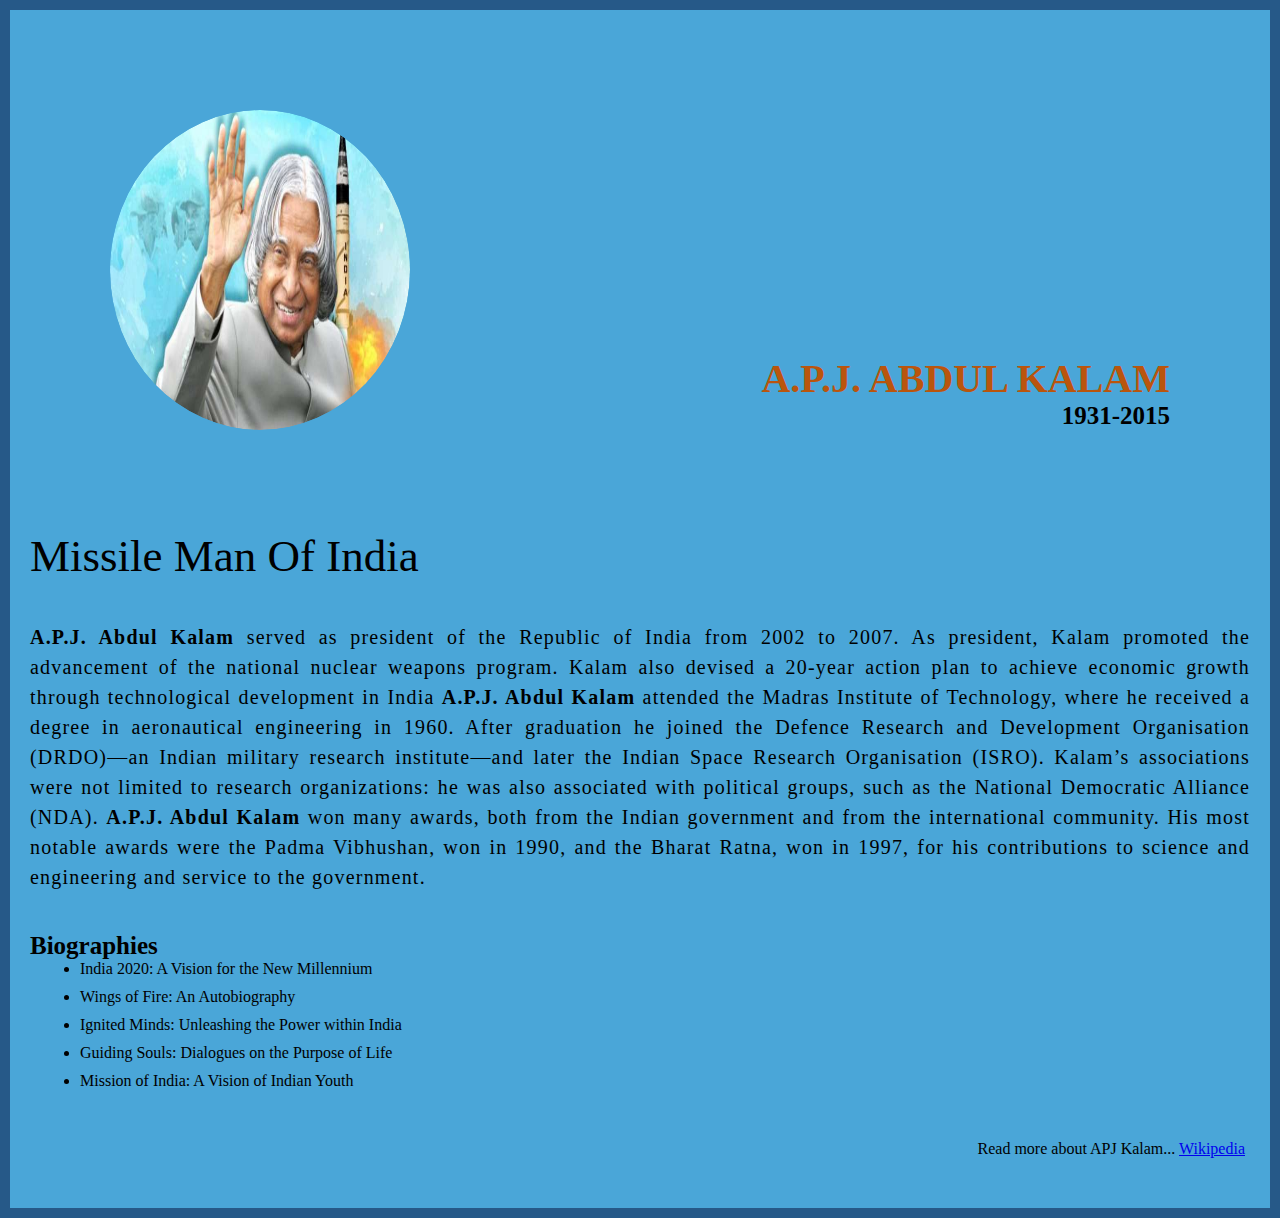
<file: Project 1-APJ Kalam/index.html>
<!DOCTYPE html>
<html lang="en">
<head>
    <meta charset="UTF-8">
    <meta http-equiv="X-UA-Compatible" content="IE=edge">
    <meta name="viewport" content="width=device-width, initial-scale=1.0">
    <title>The Tribute Website | APJ Kalam</title>
    <link rel="stylesheet"  href="style.css" />
</head>

<body>
    <div class="container">   
        <div class="content"></div>
        <section class ="top_section">
            <div class="image_container">
                <img src="images/1.jpg.jpg" alt="Tribute">
            </div>
           <div>
            <h1>A.P.J. Abdul Kalam</h1>
            <h4>1931-2015</h4>
           </div>
        </section>

        <section class="about_section"><h2>Missile Man Of India</h2>
            <p><b>A.P.J. Abdul Kalam</b> served as president of the Republic of India from 2002 to 2007. As president, Kalam promoted the advancement of the national nuclear weapons program. Kalam also devised a 20-year action plan to achieve economic growth through technological development in India
                
                <b>A.P.J. Abdul Kalam</b> attended the Madras Institute of Technology, where he received a degree in aeronautical engineering in 1960. After graduation he joined the Defence Research and Development Organisation (DRDO)—an Indian military research institute—and later the Indian Space Research Organisation (ISRO). Kalam’s associations were not limited to research organizations: he was also associated with political groups, such as the National Democratic Alliance (NDA).
            
                <b>A.P.J. Abdul Kalam</b> won many awards, both from the Indian government and from the international community. His most notable awards were the Padma Vibhushan, won in 1990, and the Bharat Ratna, won in 1997, for his contributions to science and engineering and service to the government.

            </p>

        </section>

        <section class="biography">
            <h3>Biographies</h3>
            <ul>
                <li>India 2020: A Vision for the New Millennium</li>
                <li>Wings of Fire: An Autobiography</li>
                <li>Ignited Minds: Unleashing the Power within India</li>
                <li> Guiding Souls: Dialogues on the Purpose of Life</li>
                <li> Mission of India: A Vision of Indian Youth</li>
            </ul>

        </section>
        <footer> <p>Read more about APJ Kalam...
             <a href="https://en.wikipedia.org/wiki/A._P._J._Abdul_Kalam">Wikipedia</a>
            </p></footer>

    </div>
</body>
</html>
</file>
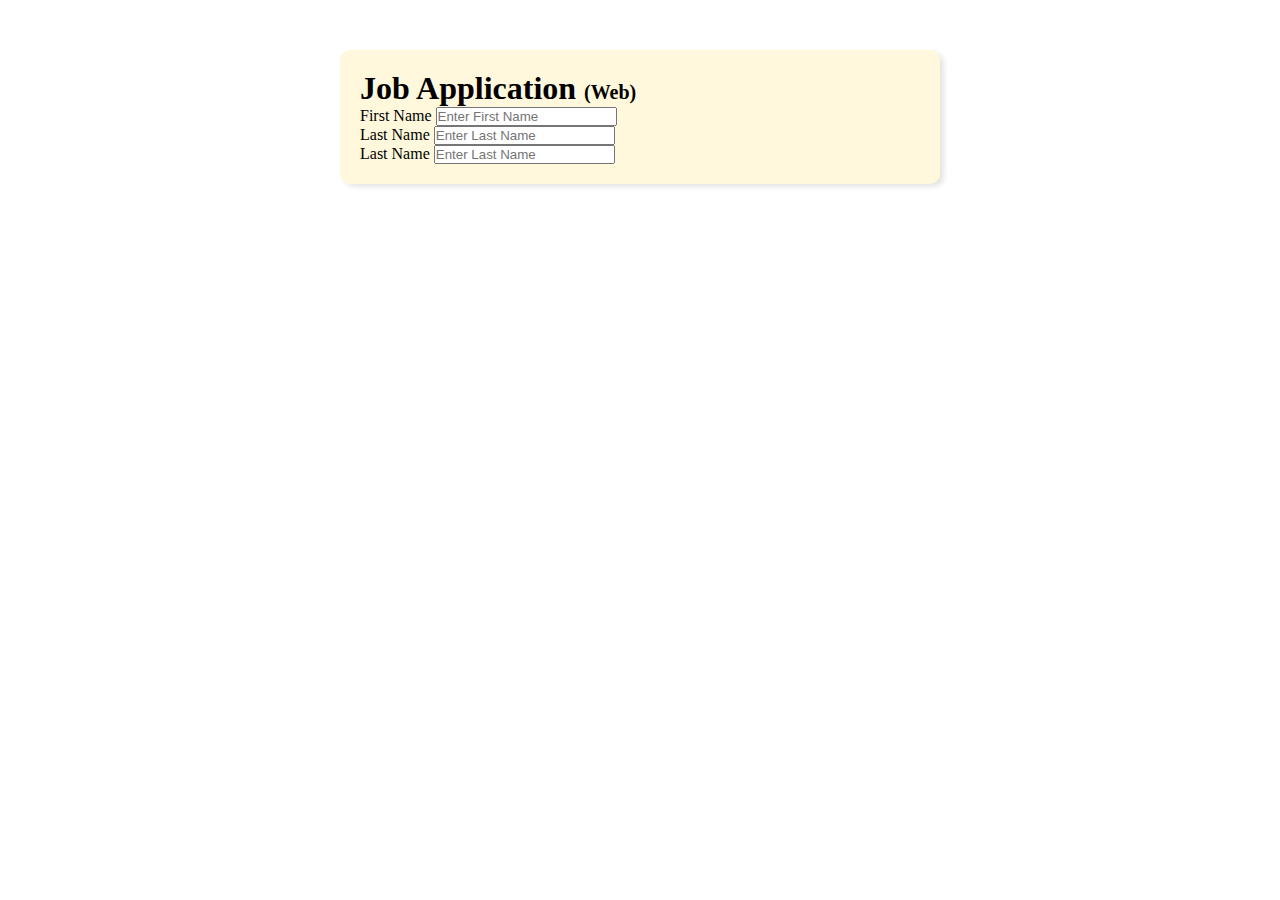
<file: Project 2-Job Application/index.html>
<!DOCTYPE html>
<html lang="en">
<head>
    <meta charset="UTF-8">
    <meta http-equiv="X-UA-Compatible" content="IE=edge">
    <meta name="viewport" content="width=device-width, initial-scale=1.0">
    <title>Job Application Form</title>
    <link rel="stylesheet" href="style.css" >
</head>
<body>
    <div class="container">
        <div class="apply_box">
            <h1>Job Application
                <span class="title_small">(Web)</span>
            </h1>
            <form action="">

                <div class="form_container">
                    <div class="form_control">
                        <label for="first_name">First Name</label>
                        <input id="first_name" name="first_name" placeholder="Enter First Name"> 
                    </div>
                    <div class="form_control">
                        <label for="last_name">Last Name</label>
                        <input id="last_name" name="last_name" placeholder="Enter Last Name"> 
                    </div>
                    <div class="form_control">
                        <label for="E-mail">Last Name</label>
                        <input id="E-mail" name="last_name" placeholder="Enter Last Name"> 
                    </div>

                </div>

            </form>


        </div>

    </div>
    
</body>
</html>
</file>
<file: Project 1-APJ Kalam/style.css>
*{
    margin: 0;
    padding: 0;
    box-sizing: border-box;
}
footer{
    margin: 50px 0;
}
footer p{
    text-align: end;
    margin-right: 25px;
}
.biography
{   
    margin-bottom: 25px;
    margin: 20px; 
}
.biography h3
{
    font-size: 25px;
    font-style: bold ;  
}
.biography ul
{
    margin-left: 50px;   
}
.biography li
{
    margin-bottom: 10px;   
}

.about_section p
{
    padding: 20px;
    font-size: 20px;
    line-height: 30px;
    text-align:justify;
    letter-spacing: 1.2px;
}
.about_section {
    margin-top: 50px;
    
}
.about_section h2{
    margin: 20px;
    font-size: 45px;
    font-weight: 400;
    margin-bottom: 20px;
}

.container{
    background-color: rgba(34, 146, 207, 0.821);
    min-height: 100vh;
    border: 10px solid rgba(3, 13, 57, 0.499);
}
.content{
    max-width: 900px;
    margin: 0 auto;
}
.image_container,img{
    border-radius: 50%;
    overflow: hidden;
    width: 300px;
    height: 320px;
}

.top_section
{
    margin: 100px;
    display: flex;
justify-content: space-between;
align-items: flex-end;
}
.top_section h1{
    font-size: 40px;
    font-weight: bold;
    color: rgb(186, 85, 13);
    text-transform: uppercase;
}
.top_section h4{
    font-size: 25px;
    text-align: end;
}
</file>
<file: Project 2-Job Application/style.css>
*{
    margin: 0;
    padding: 0;
    box-sizing: border-box;

}
.body{
    background-color:brown;
}
.container
{
    max-width: 900px;
    margin: 0 auto;

}
.apply_box
{
    max-width: 600px;
    padding: 20px;
    background-color:cornsilk;
    margin: 0 auto;
    margin-top: 50px;
    box-shadow: 4px 3px 5px rgba(1,1, 1, 0.1);
    border-radius: 10px;
}


.title_small
{
    font-size: 20px;
}
</file>
